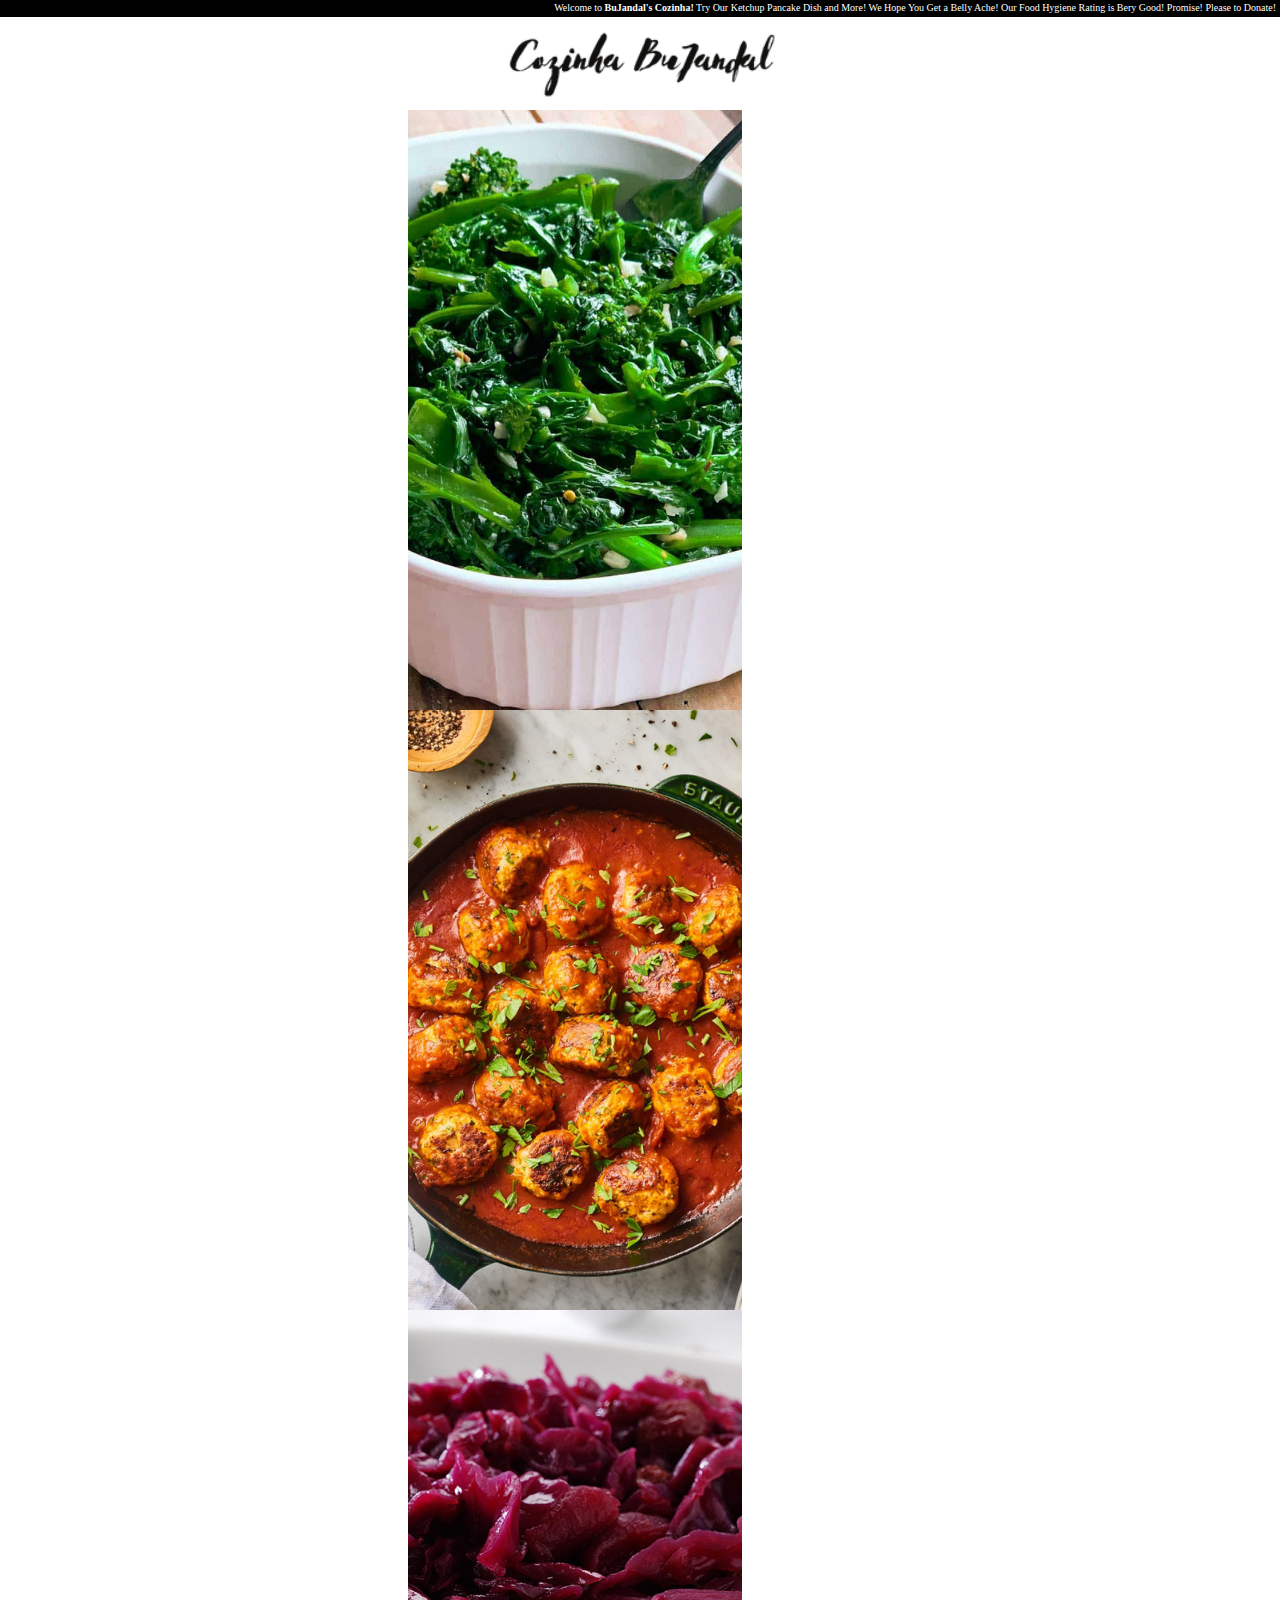
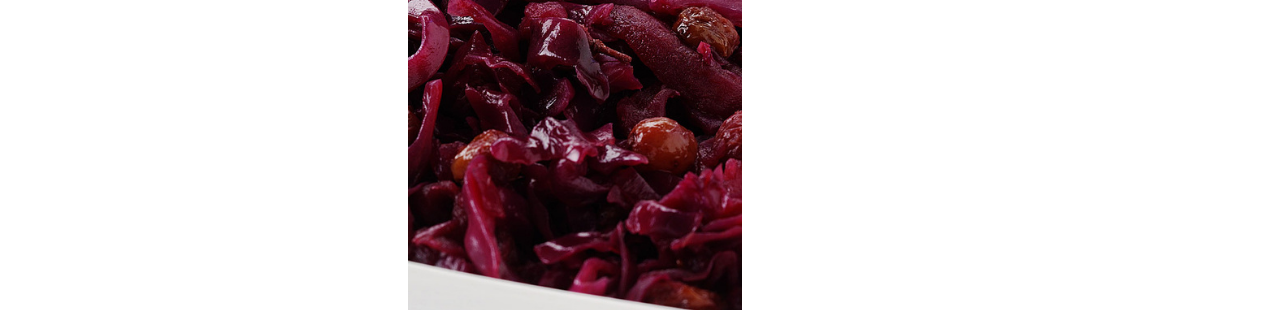
<file: index.html>
<!DOCTYPE html>
<html lang="en">
<head>
    <meta charset="UTF-8">
    <meta http-equiv="X-UA-Compatible" content="IE=edge">
    <meta name="viewport" content="width=device-width, initial-scale=1.0">
    <title>Cozinha BuJandal</title>
    <link rel="stylesheet" href="styles.css">
</head>
<body>
    <div id="scroll-container">
        <div id="scroll-text">
            Welcome to <strong>BuJandal's Cozinha!</strong> Try Our Ketchup Pancake Dish and More! We Hope You Get a Belly Ache! 
            Our Food Hygiene Rating is Bery Good! Promise! Please to Donate!     
        </div>
    </div>
    <img id="logo" src="recipes/pictures/logo.png">
    <div class="main">
        <div class="landing-images">
            <div id="first-landing-image"><img src="recipes/pictures/broccoli.png" alt="Italian Broccoli"><h1 class="subheading">Italian Broccoli</h1></div>
            <div id="second-landing-image"><img src="recipes/pictures/meatball.png" alt="Turkey Meatball"><h1 class="subheading">Turkey Meatball</h1></div>
            <div id="third-landing-image"><img src="recipes/pictures/red-cabbage.png" alt="Red Cabbage"><h1 class="subheading">Red Cabbage</h1></div>
        </div>
    </div>
    
</body>
</html>
</file>
<file: styles.css>
body {
    background: #fff;
}

#scroll-container {
    display: block;
    background: black;
    background-color: 3px solid black;
    color: white;
    padding: 4px;
    margin-top: -10px;  
    margin-bottom: -20px;
    position:absolute;
    left:0;
    right:0;
    overflow: hidden;
}

#scroll-text {
    text-align: right;
    font-size: 10px;
    -moz-transform: translateX(-100%);
    animation: scroll-text 20s linear infinite;
    animation-delay: 0.25s;
}

@keyframes scroll-text {
    0% {
        transform: translate(70%, 0);
    }
    100% {
        transform: translate (0, 0);
    }
}

#logo {
    display: block;
    margin: 0 auto;
    width: 300px;
    height: auto;
    padding-top: 20px;
}

.main {
    height: 600px;
    width: 500x;
    margin: 10px 250px 150px 250px;
    padding-left: 150px;
}

/*  on the left  */
#first-landing-image  {
    display: inline-block;
    background-color: grey;
    width: 334px;
    height: 600px;
    transition: transform .8s;
}

#first-landing-image:hover {
    scale: 1.03;
}

/* in the middle */
#second-landing-image {
    display: inline-block;
    background-color: grey;
    width: 334px;
    height: 600px;
}

#second-landing-image:hover {
    scale: 1.03;
}

/*on the right */
#third-landing-image {
    display: inline-block;
    background-color: grey;
    width: 334px;
    height: 600px;
}

#third-landing-image:hover {
    scale: 1.03;
}

.landing-images {
    font-size: 0;

}
</file>
